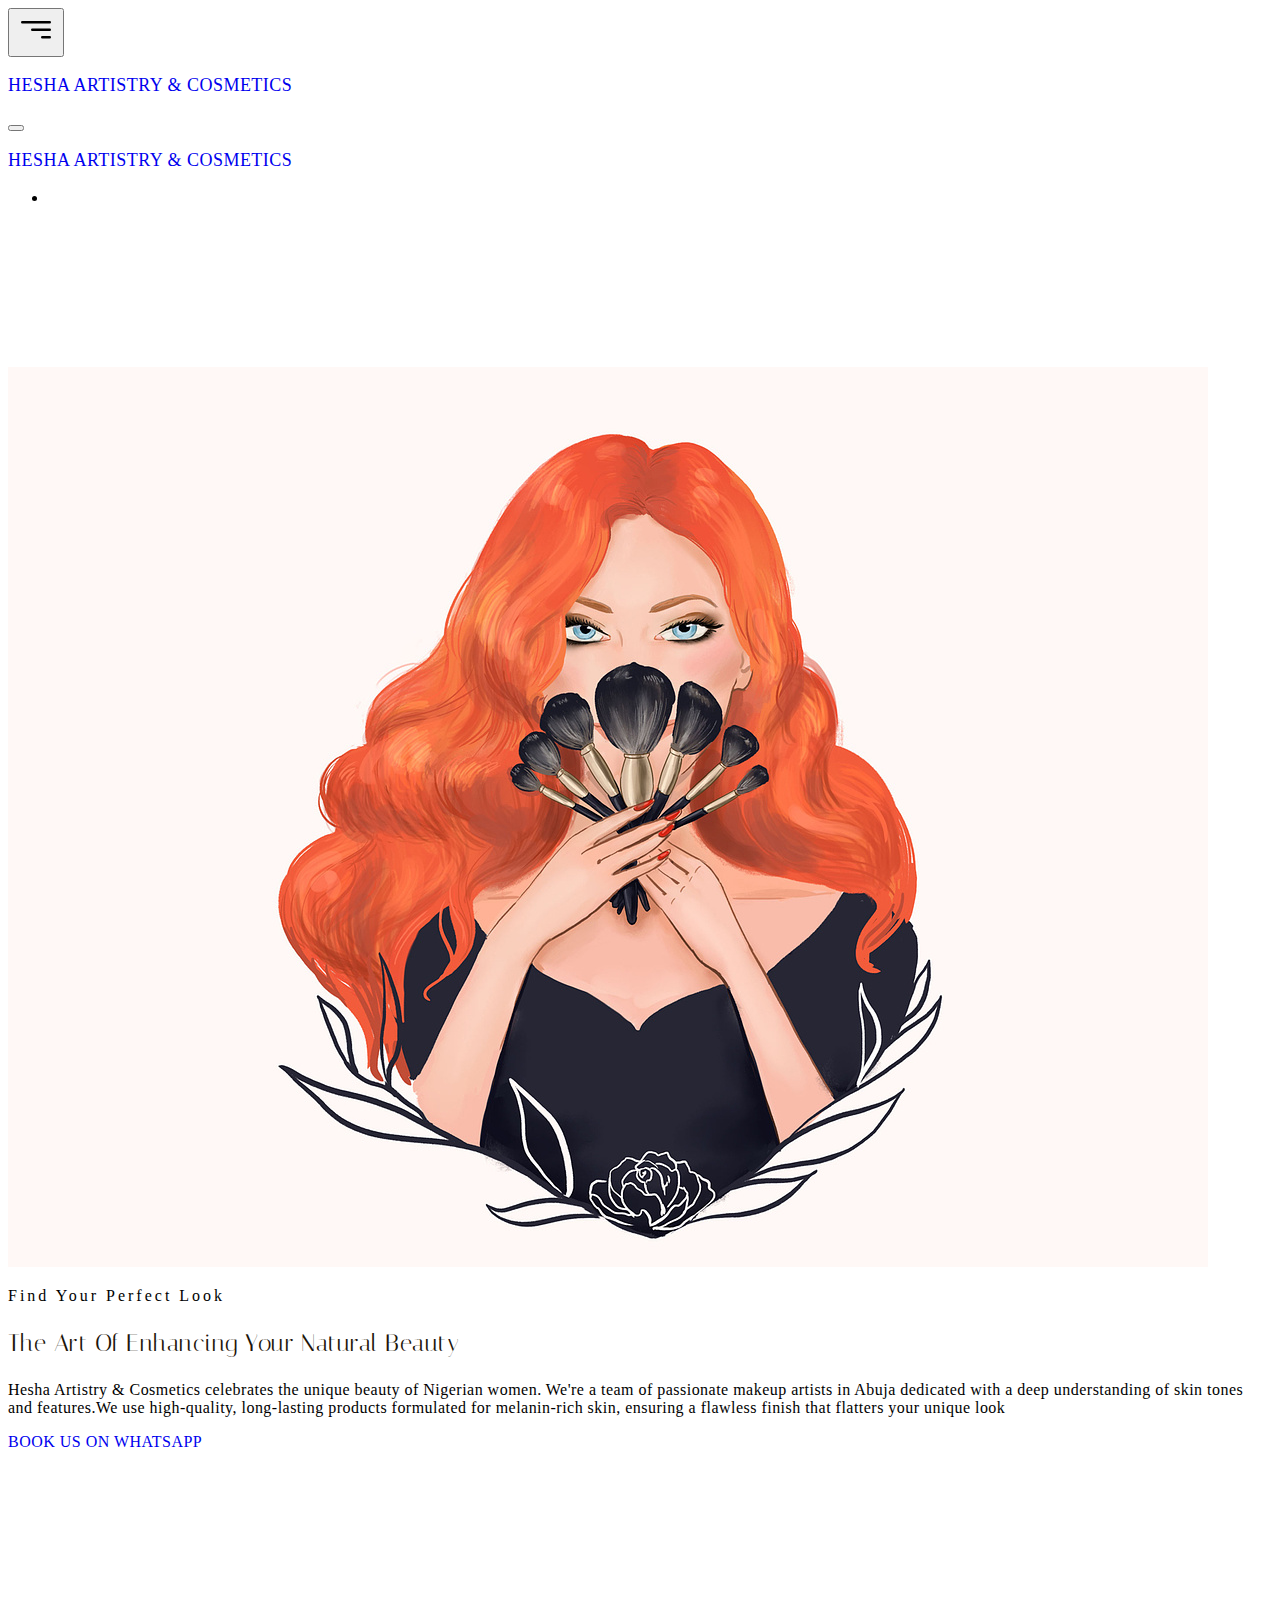
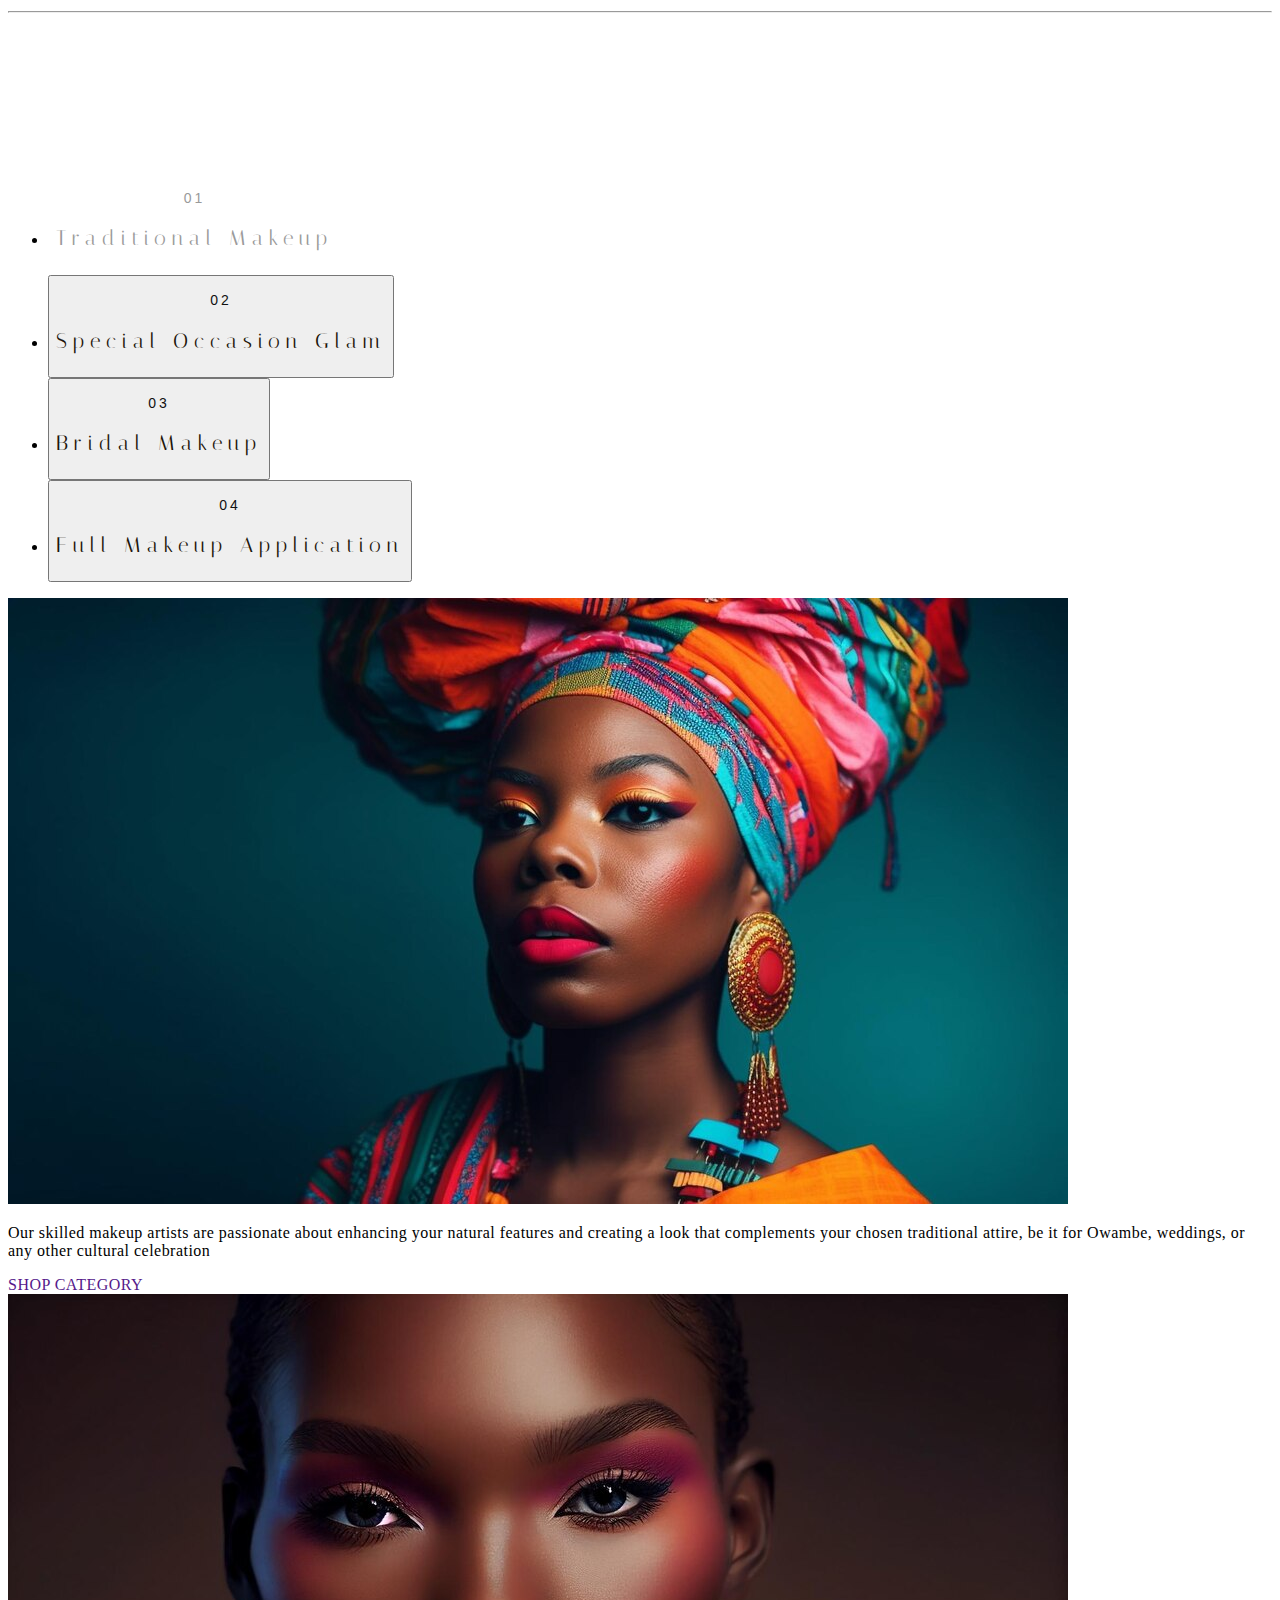
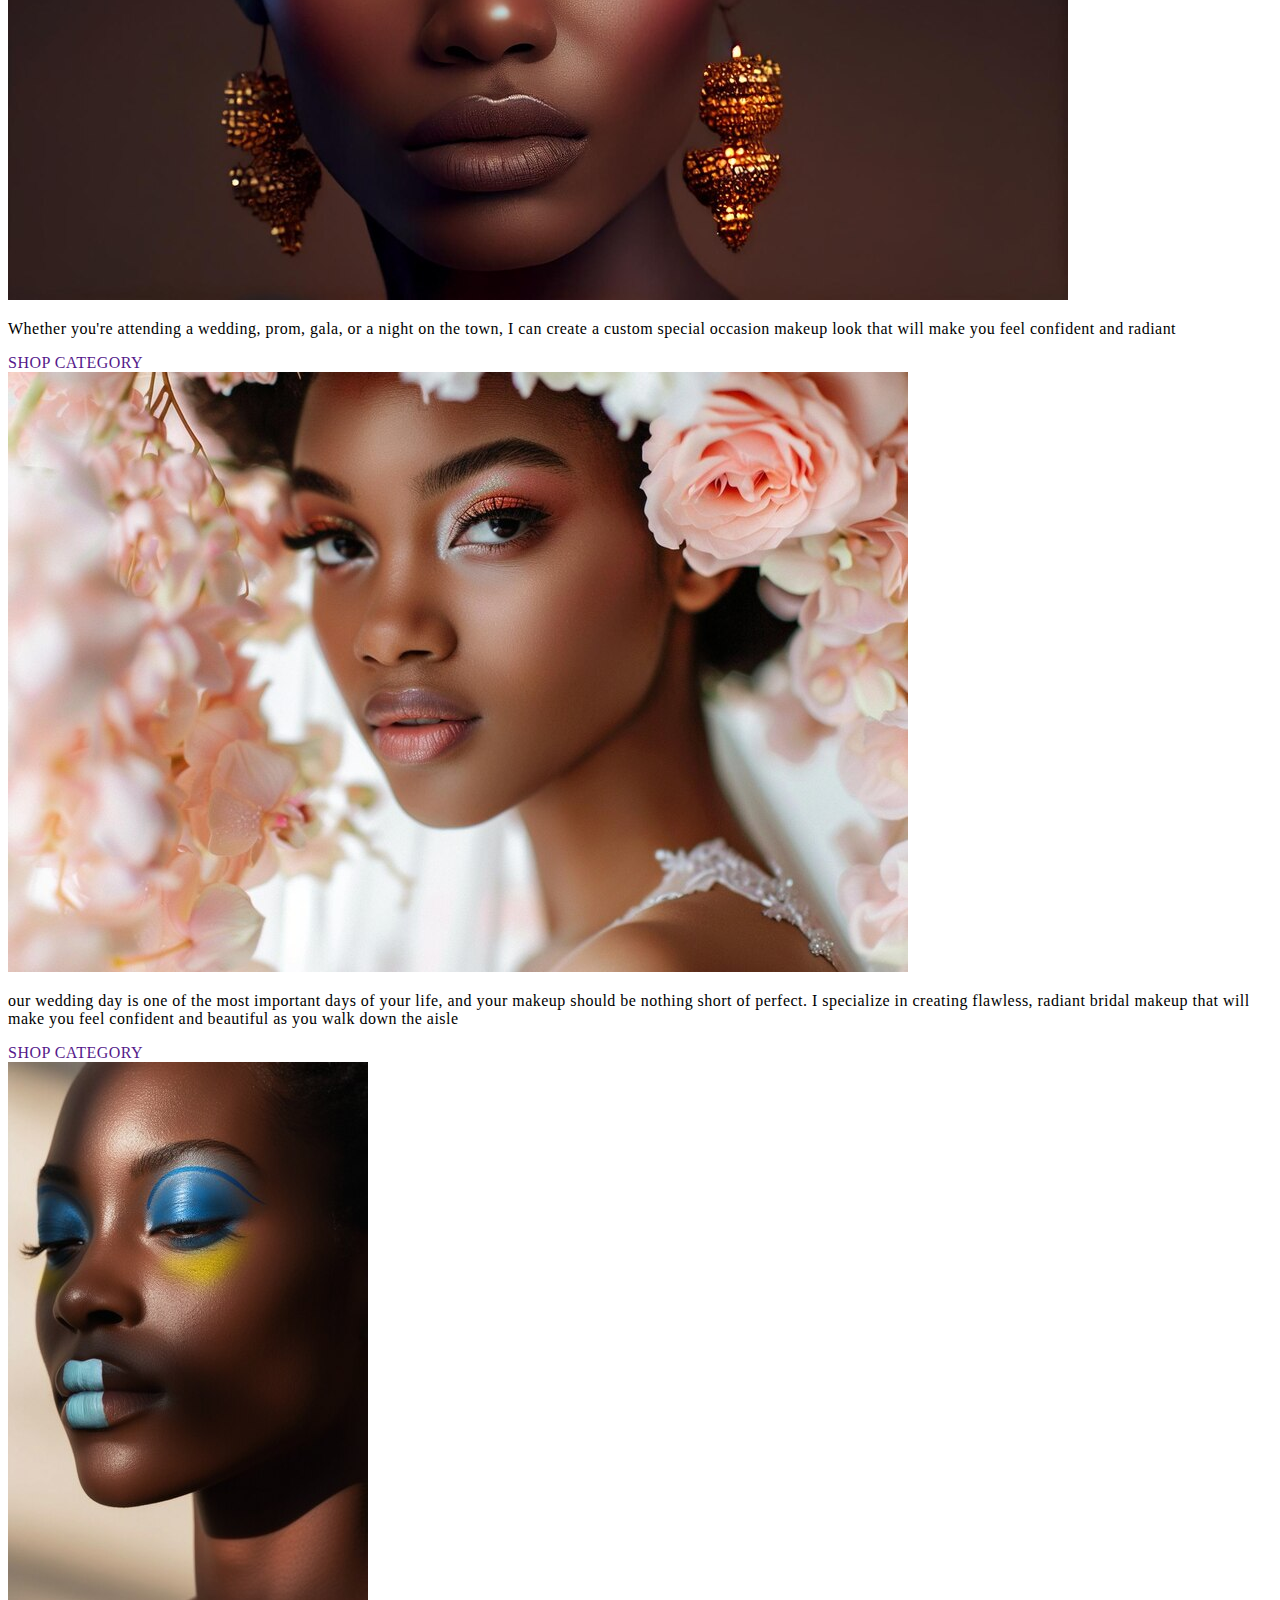
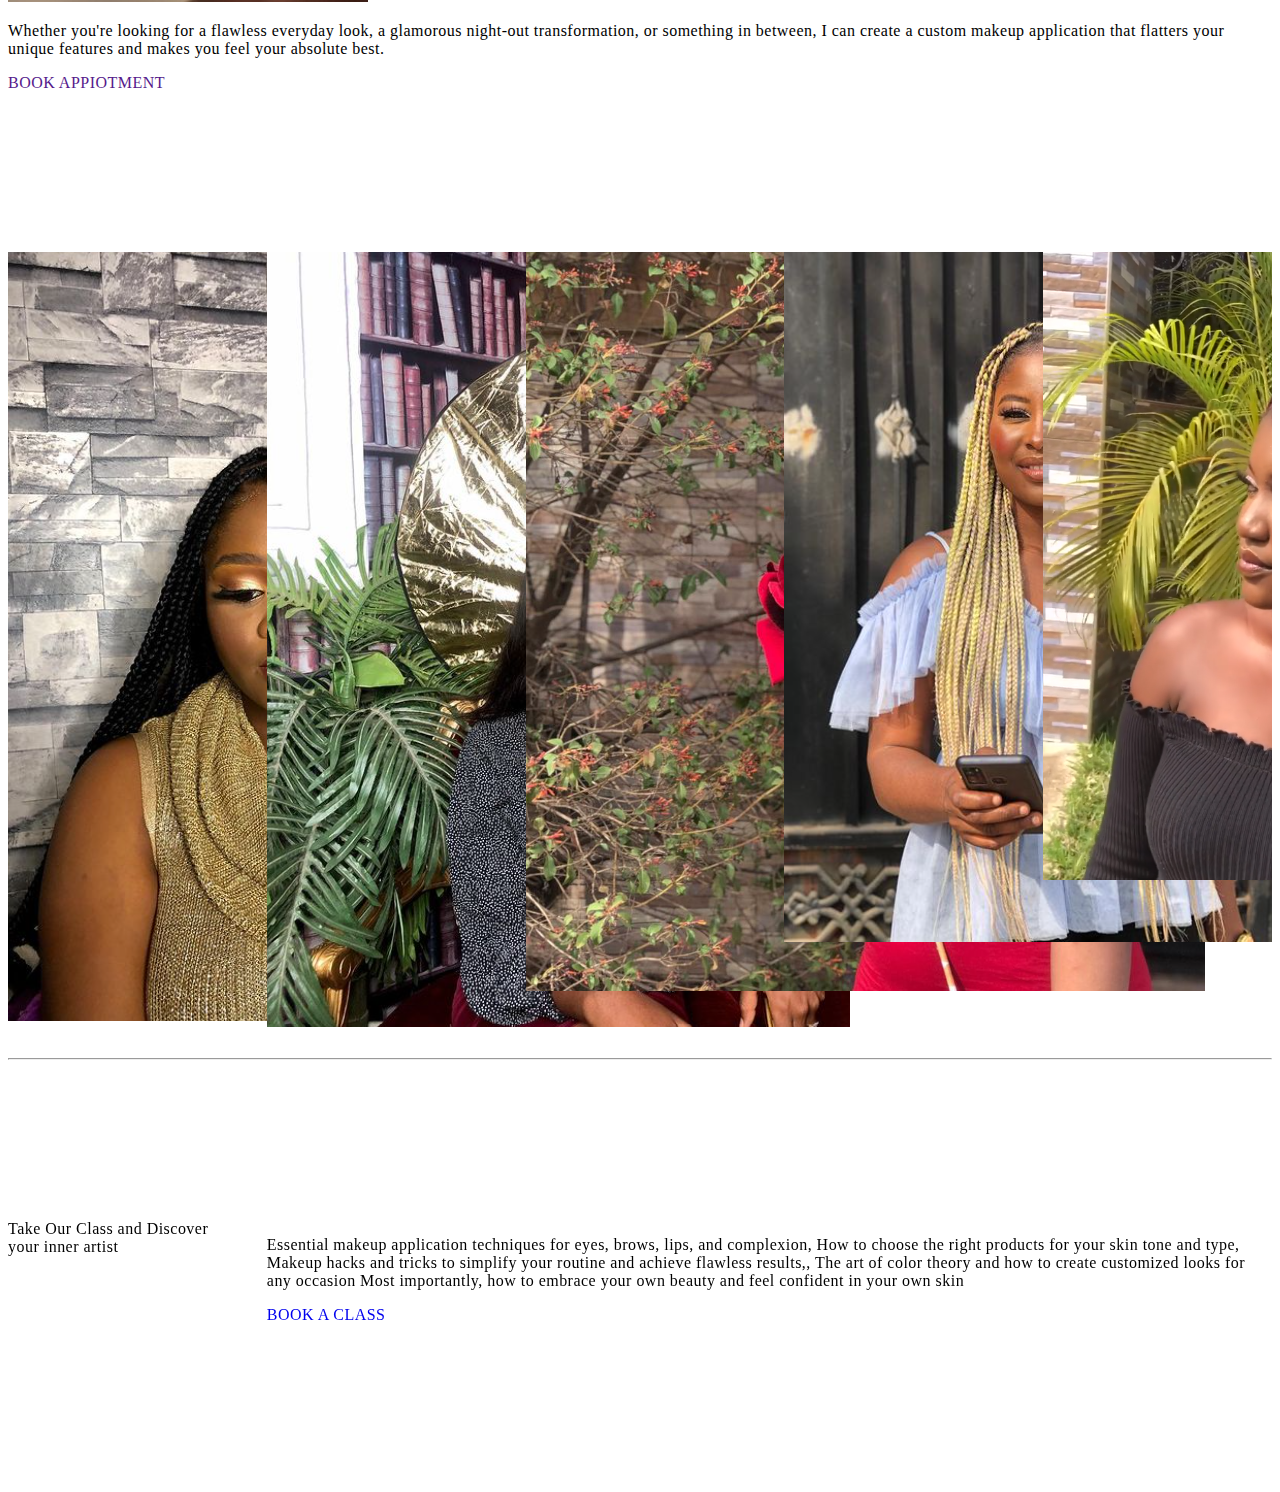
<file: index.html>
<!DOCTYPE html>
<html lang="en">

<head>
  <title> HESHA ARTISTRY & COSMETICS  </title>
  <link rel="icon" type="image/x-icon" href="logo.png">
  <meta charset="utf-8">
  <meta http-equiv="X-UA-Compatible" content="IE=edge">
  <meta name="viewport" content="width=device-width, initial-scale=1.0">
  <meta name="format-detection" content="telephone=no">
  <meta name="apple-mobile-web-app-capable" content="yes">
  <meta name="author" content=" Hesha Artistry & Cosmetics is your one-stop shop for all things beauty in Abuja. We are a team of passionate and experienced makeup artists dedicated to enhancing your natural features and creating a look that makes you feel confident and radiant.  We offer a wide range of services, from bridal and special occasion makeup to everyday glam and makeup lessons. ">
  <meta name="keywords" content="We believe in creating a personalized experience for every client. We take the time to understand your unique features, preferences, and occasion to create a makeup look that is perfect for you. ">
  <meta name="description" content="Our goal is to make you feel your most beautiful and confident. We will work with you to create a look that makes you feel empowered and ready to take on the world.  ">

  <link href="https://cdn.jsdelivr.net/npm/bootstrap@5.3.0-alpha3/dist/css/bootstrap.min.css" rel="stylesheet"
    integrity="sha384-KK94CHFLLe+nY2dmCWGMq91rCGa5gtU4mk92HdvYe+M/SXH301p5ILy+dN9+nJOZ" crossorigin="anonymous">

  <link rel="stylesheet" type="text/css" href="css/vendor.css">

  <link rel="stylesheet" type="text/css" href="style.css">

  <link rel="stylesheet" href="https://cdn.jsdelivr.net/npm/swiper@9/swiper-bundle.min.css" />

  <link rel="preconnect" href="https://fonts.googleapis.com">
  <link rel="preconnect" href="https://fonts.gstatic.com" crossorigin>
  <link href="https://fonts.googleapis.com/css2?family=Italiana&family=Poppins:ital,wght@0,100;0,200;0,300;0,400;0,500;0,600;0,700;0,800;0,900;1,100;1,200;1,300;1,400;1,500;1,600;1,700;1,800;1,900&display=swap" rel="stylesheet">
</head>

<body>
  <svg xmlns="http://www.w3.org/2000/svg" style="display: none;">
    <symbol id="heart" viewBox="0 0 24 24">
      <path fill="currentColor"
        d="M20.16 5A6.29 6.29 0 0 0 12 4.36a6.27 6.27 0 0 0-8.16 9.48l6.21 6.22a2.78 2.78 0 0 0 3.9 0l6.21-6.22a6.27 6.27 0 0 0 0-8.84m-1.41 7.46l-6.21 6.21a.76.76 0 0 1-1.08 0l-6.21-6.24a4.29 4.29 0 0 1 0-6a4.27 4.27 0 0 1 6 0a1 1 0 0 0 1.42 0a4.27 4.27 0 0 1 6 0a4.29 4.29 0 0 1 .08 6Z" />
    </symbol>
    <symbol xmlns="http://www.w3.org/2000/svg" id="navbar-icon" viewBox="0 0 16 16">
      <path
        d="M14 10.5a.5.5 0 0 0-.5-.5h-3a.5.5 0 0 0 0 1h3a.5.5 0 0 0 .5-.5zm0-3a.5.5 0 0 0-.5-.5h-7a.5.5 0 0 0 0 1h7a.5.5 0 0 0 .5-.5zm0-3a.5.5 0 0 0-.5-.5h-11a.5.5 0 0 0 0 1h11a.5.5 0 0 0 .5-.5z" />
    </symbol>
    <symbol xmlns="http://www.w3.org/2000/svg" id="user" viewBox="0 0 16 16">
      <path d="M3 14s-1 0-1-1 1-4 6-4 6 3 6 4-1 1-1 1H3Zm5-6a3 3 0 1 0 0-6 3 3 0 0 0 0 6Z" />
    </symbol>
    <symbol xmlns="http://www.w3.org/2000/svg" id="cart" viewBox="0 0 24 24">
      <path fill="currentColor"
        d="M17 18c-1.11 0-2 .89-2 2a2 2 0 0 0 2 2a2 2 0 0 0 2-2a2 2 0 0 0-2-2M1 2v2h2l3.6 7.59l-1.36 2.45c-.15.28-.24.61-.24.96a2 2 0 0 0 2 2h12v-2H7.42a.25.25 0 0 1-.25-.25c0-.05.01-.09.03-.12L8.1 13h7.45c.75 0 1.41-.42 1.75-1.03l3.58-6.47c.07-.16.12-.33.12-.5a1 1 0 0 0-1-1H5.21l-.94-2M7 18c-1.11 0-2 .89-2 2a2 2 0 0 0 2 2a2 2 0 0 0 2-2a2 2 0 0 0-2-2Z" />
    </symbol>
    <symbol xmlns="http://www.w3.org/2000/svg" id="search" viewBox="0 0 512 512">
      <path fill="currentColor"
        d="M456.69 421.39L362.6 327.3a173.81 173.81 0 0 0 34.84-104.58C397.44 126.38 319.06 48 222.72 48S48 126.38 48 222.72s78.38 174.72 174.72 174.72A173.81 173.81 0 0 0 327.3 362.6l94.09 94.09a25 25 0 0 0 35.3-35.3ZM97.92 222.72a124.8 124.8 0 1 1 124.8 124.8a124.95 124.95 0 0 1-124.8-124.8Z" />
    </symbol>
    <symbol xmlns="http://www.w3.org/2000/svg" id="package" viewBox="0 0 24 24">
      <path fill="currentColor"
        d="M3.75 3.75A3.75 3.75 0 0 1 7.5 0c1.455 0 3.436.901 4.5 3.11C13.064.901 15.044 0 16.5 0a3.75 3.75 0 0 1 3 6h1.75c.966 0 1.75.784 1.75 1.75v2.5c0 .698-.409 1.301-1 1.582v8.418A1.75 1.75 0 0 1 20.25 22H3.75A1.75 1.75 0 0 1 2 20.25v-8.418c-.591-.282-1-.884-1-1.582v-2.5C1 6.784 1.784 6 2.75 6H4.5a3.733 3.733 0 0 1-.75-2.25ZM20.5 12h-7.75v8.5h7.5a.25.25 0 0 0 .25-.25Zm-9.25 8.5V12H3.5v8.25c0 .138.112.25.25.25Zm10-10a.25.25 0 0 0 .25-.25v-2.5a.25.25 0 0 0-.25-.25h-8.5v3Zm-18.5 0h8.5v-3h-8.5a.25.25 0 0 0-.25.25v2.5c0 .138.112.25.25.25Zm16-6.75A2.25 2.25 0 0 0 16.5 1.5c-1.15 0-3.433 1.007-3.72 4.5h3.72a2.25 2.25 0 0 0 2.25-2.25ZM11.22 6c-.287-3.493-2.57-4.5-3.72-4.5a2.25 2.25 0 1 0 0 4.5Z" />
    </symbol>
    <symbol xmlns="http://www.w3.org/2000/svg" id="return" viewBox="0 0 14 14">
      <g fill="none" stroke="currentColor" stroke-linecap="round" stroke-linejoin="round">
        <path d="M.5 7A6.5 6.5 0 1 0 7 .5a7.23 7.23 0 0 0-5 2" />
        <path d="m2.5.5l-.5 2L4 3m3 .5v4L4.4 8.8" />
      </g>
    </symbol>
    <symbol xmlns="http://www.w3.org/2000/svg" id="truck" viewBox="0 0 24 24">
      <g fill="none" stroke="currentColor" stroke-linecap="round" stroke-width="1.5">
        <path stroke-linejoin="round" stroke-miterlimit="1.5"
          d="M8 19a2 2 0 1 0 0-4a2 2 0 0 0 0 4Zm10 0a2 2 0 1 0 0-4a2 2 0 0 0 0 4Z" />
        <path d="M10.05 17H15V6.6a.6.6 0 0 0-.6-.6H1m4.65 11H3.6a.6.6 0 0 1-.6-.6v-4.9" />
        <path stroke-linejoin="round" d="M2 9h4" />
        <path d="M15 9h5.61a.6.6 0 0 1 .548.356l1.79 4.028a.6.6 0 0 1 .052.243V16.4a.6.6 0 0 1-.6.6h-1.9M15 17h1" />
      </g>
    </symbol>
    <symbol xmlns="http://www.w3.org/2000/svg" id="cart-outline" viewBox="0 0 24 24">
      <path fill="currentColor"
        d="M17 18a2 2 0 0 1 2 2a2 2 0 0 1-2 2a2 2 0 0 1-2-2c0-1.11.89-2 2-2M1 2h3.27l.94 2H20a1 1 0 0 1 1 1c0 .17-.05.34-.12.5l-3.58 6.47c-.34.61-1 1.03-1.75 1.03H8.1l-.9 1.63l-.03.12a.25.25 0 0 0 .25.25H19v2H7a2 2 0 0 1-2-2c0-.35.09-.68.24-.96l1.36-2.45L3 4H1V2m6 16a2 2 0 0 1 2 2a2 2 0 0 1-2 2a2 2 0 0 1-2-2c0-1.11.89-2 2-2m9-7l2.78-5H6.14l2.36 5H16Z" />
    </symbol>
    <symbol xmlns="http://www.w3.org/2000/svg" id="send" viewBox="0 0 32 32">
      <path fill="currentColor"
        d="M26.07 3.996a2.974 2.974 0 0 0-.933.223h-.004c-.285.113-1.64.683-3.7 1.547l-7.382 3.109c-5.297 2.23-10.504 4.426-10.504 4.426l.062-.024s-.359.118-.734.375a2.03 2.03 0 0 0-.586.567c-.184.27-.332.683-.277 1.11c.09.722.558 1.155.894 1.394c.34.242.664.355.664.355h.008l4.883 1.645c.219.703 1.488 4.875 1.793 5.836c.18.574.355.933.574 1.207c.106.14.23.257.379.351a1.119 1.119 0 0 0 .246.106l-.05-.012c.015.004.027.016.038.02c.04.011.067.015.118.023c.773.234 1.394-.246 1.394-.246l.035-.028l2.883-2.625l4.832 3.707l.11.047c1.007.442 2.027.196 2.566-.238c.543-.437.754-.996.754-.996l.035-.09l3.734-19.129c.106-.472.133-.914.016-1.343a1.807 1.807 0 0 0-.781-1.047a1.872 1.872 0 0 0-1.067-.27zm-.101 2.05c-.004.063.008.056-.02.177v.011l-3.699 18.93c-.016.027-.043.086-.117.145c-.078.062-.14.101-.465-.028l-5.91-4.531l-3.57 3.254l.75-4.79l9.656-9c.398-.37.265-.448.265-.448c.028-.454-.601-.133-.601-.133l-12.176 7.543l-.004-.02l-5.836-1.965v-.004l-.015-.003a.27.27 0 0 0 .03-.012l.032-.016l.031-.011s5.211-2.196 10.508-4.426c2.652-1.117 5.324-2.242 7.379-3.11a807.312 807.312 0 0 1 3.66-1.53c.082-.032.043-.032.102-.032z">
      </path>
    </symbol>
    <symbol xmlns="http://www.w3.org/2000/svg" id="facebook" viewBox="0 0 24 24">
      <path fill="currentColor"
        d="M14 13.5h2.5l1-4H14v-2c0-1.03 0-2 2-2h1.5V2.14c-.326-.043-1.557-.14-2.857-.14C11.928 2 10 3.657 10 6.7v2.8H7v4h3V22h4v-8.5Z" />
    </symbol>
    <symbol xmlns="http://www.w3.org/2000/svg" id="youtube" viewBox="0 0 32 32">
      <path fill="currentColor"
        d="M29.41 9.26a3.5 3.5 0 0 0-2.47-2.47C24.76 6.2 16 6.2 16 6.2s-8.76 0-10.94.59a3.5 3.5 0 0 0-2.47 2.47A36.13 36.13 0 0 0 2 16a36.13 36.13 0 0 0 .59 6.74a3.5 3.5 0 0 0 2.47 2.47c2.18.59 10.94.59 10.94.59s8.76 0 10.94-.59a3.5 3.5 0 0 0 2.47-2.47A36.13 36.13 0 0 0 30 16a36.13 36.13 0 0 0-.59-6.74ZM13.2 20.2v-8.4l7.27 4.2Z" />
    </symbol>
    <symbol xmlns="http://www.w3.org/2000/svg" id="instagram" viewBox="0 0 256 256">
      <path fill="currentColor"
        d="M128 80a48 48 0 1 0 48 48a48.05 48.05 0 0 0-48-48Zm0 80a32 32 0 1 1 32-32a32 32 0 0 1-32 32Zm48-136H80a56.06 56.06 0 0 0-56 56v96a56.06 56.06 0 0 0 56 56h96a56.06 56.06 0 0 0 56-56V80a56.06 56.06 0 0 0-56-56Zm40 152a40 40 0 0 1-40 40H80a40 40 0 0 1-40-40V80a40 40 0 0 1 40-40h96a40 40 0 0 1 40 40ZM192 76a12 12 0 1 1-12-12a12 12 0 0 1 12 12Z" />
    </symbol>
    <symbol xmlns="http://www.w3.org/2000/svg" id="twitter" viewBox="0 0 24 24">
      <path fill="currentColor"
        d="M22.46 6c-.77.35-1.6.58-2.46.69c.88-.53 1.56-1.37 1.88-2.38c-.83.5-1.75.85-2.72 1.05C18.37 4.5 17.26 4 16 4c-2.35 0-4.27 1.92-4.27 4.29c0 .34.04.67.11.98C8.28 9.09 5.11 7.38 3 4.79c-.37.63-.58 1.37-.58 2.15c0 1.49.75 2.81 1.91 3.56c-.71 0-1.37-.2-1.95-.5v.03c0 2.08 1.48 3.82 3.44 4.21a4.22 4.22 0 0 1-1.93.07a4.28 4.28 0 0 0 4 2.98a8.521 8.521 0 0 1-5.33 1.84c-.34 0-.68-.02-1.02-.06C3.44 20.29 5.7 21 8.12 21C16 21 20.33 14.46 20.33 8.79c0-.19 0-.37-.01-.56c.84-.6 1.56-1.36 2.14-2.23Z" />
    </symbol>
    <symbol xmlns="http://www.w3.org/2000/svg" id="linkedin" viewBox="0 0 512 512">
      <path fill="currentColor"
        d="M444.17 32H70.28C49.85 32 32 46.7 32 66.89v374.72C32 461.91 49.85 480 70.28 480h373.78c20.54 0 35.94-18.21 35.94-38.39V66.89C480.12 46.7 464.6 32 444.17 32Zm-273.3 373.43h-64.18V205.88h64.18ZM141 175.54h-.46c-20.54 0-33.84-15.29-33.84-34.43c0-19.49 13.65-34.42 34.65-34.42s33.85 14.82 34.31 34.42c-.01 19.14-13.31 34.43-34.66 34.43Zm264.43 229.89h-64.18V296.32c0-26.14-9.34-44-32.56-44c-17.74 0-28.24 12-32.91 23.69c-1.75 4.2-2.22 9.92-2.22 15.76v113.66h-64.18V205.88h64.18v27.77c9.34-13.3 23.93-32.44 57.88-32.44c42.13 0 74 27.77 74 87.64Z" />
    </symbol>
    <symbol xmlns="http://www.w3.org/2000/symbol" id="arrow-left-light" viewBox="0 0 256 256">
      <path fill="currentColor"
        d="M220 128a4 4 0 0 1-4 4H49.66l65.17 65.17a4 4 0 0 1-5.66 5.66l-72-72a4 4 0 0 1 0-5.66l72-72a4 4 0 0 1 5.66 5.66L49.66 124H216a4 4 0 0 1 4 4Z" />
    </symbol>
    <symbol xmlns="http://www.w3.org/2000/symbol" id="arrow-right-light" viewBox="0 0 256 256">
      <path fill="currentColor"
        d="m218.83 130.83l-72 72a4 4 0 0 1-5.66-5.66L206.34 132H40a4 4 0 0 1 0-8h166.34l-65.17-65.17a4 4 0 0 1 5.66-5.66l72 72a4 4 0 0 1 0 5.66Z" />
    </symbol>
    <symbol xmlns="http://www.w3.org/2000/svg" id="close-btn" viewBox="0 0 24 24">
      <path fill="currentColor"
        d="M6.4 19L5 17.6l5.6-5.6L5 6.4L6.4 5l5.6 5.6L17.6 5L19 6.4L13.4 12l5.6 5.6l-1.4 1.4l-5.6-5.6L6.4 19Z" />
    </symbol>
  </svg>

  
  <header id="header" class="site-header border-bottom mx-lg-5 py-4">
    <div class="container-fluid px-4 px-lg-2">
      <div class="row">
        <nav class="navbar navbar-expand-lg">
          <button class="navbar-toggler d-flex d-lg-none p-0 order-3 border-0 shadow-none" type="button"
            data-bs-toggle="offcanvas" data-bs-target="#bdNavbar" aria-controls="bdNavbar" aria-expanded="false"
            aria-label="Toggle navigation">
            <svg class="navbar-icon" width="40" height="40">
              <use xlink:href="#navbar-icon"></use>
            </svg>
          </button>
          <a href="index.html" class="navbar-brand  d-flex d-lg-none">
            <P class="display-3" style="font-size: large;"  > HESHA ARTISTRY & COSMETICS </P>
          </a>
          <div class="offcanvas offcanvas-end " tabindex="-1" id="bdNavbar" aria-labelledby="bdNavbarOffcanvasLabel">
            <div class="offcanvas-header p-4">
              <button type="button" class="btn-close btn-close-black shadow-none" data-bs-dismiss="offcanvas"
                aria-label="Close" data-bs-target="#bdNavbar"></button>
            </div>
            <div class="offcanvas-body d-flex justify-content-lg-between align-items-lg-center p-4 p-lg-0">

              <div>
                <a href="index.html" class="navbar-brand  d-none d-lg-flex">
                 <P class="display-3" style="font-size: large;"  > HESHA ARTISTRY & COSMETICS </P>
                </a>
              </div>
              <div>
                <div class="navbar-collapse " id="navbarMenu">
                  <ul class="navbar-nav ">
                   
                  </ul>
                </div>
              </div>
              <div>
                <ul
                  class="user-items list-unstyled d-none d-lg-flex justify-content-end align-items-center flex-grow-1 gap-4 m-0">
                  <li>
                    
                  </li>
                </ul>
              </div>
            </div>
          </div>
        </nav>
      </div>
    </div>
  </header>

  <section id="intro" class="my-lg-9 mt-5">
    <div class="container-lg">
      <div class="row flex-row-reverse align-items-center ">
        <div class="col-lg-7">
          <div class="image-holder text-end">
            <img src="p4.jpg" alt="banner" class="img-fluid ">
          </div>
        </div>
        <div class="col-lg-5 mt-5 mt-lg-0">
          <div class="banner-content ">
            <p class="fw-light sub-heading text-uppercase"> Find Your Perfect Look </p>
            <h2 class="display-3">The Art of Enhancing Your Natural Beauty </h2>
            <p> Hesha Artistry & Cosmetics celebrates the unique beauty of Nigerian women.
               We're a team of passionate makeup artists in Abuja
              dedicated with a deep understanding of 
               skin tones and features.We use high-quality, long-lasting products formulated for melanin-rich skin, ensuring a flawless finish that flatters your unique look </p>
            <a href="shop.html" class="btn btn-outline-dark text-uppercase mt-2 mt-lg-3">Book Us On Whatsapp </a>
          </div>
        </div>
      </div>
    </div>
  </section>

  <hr class="text-dark opacity-100 mx-lg-5">



  <section id="categories" class="my-lg-9">
    <div class="container-lg">
      <div class="row flex-row-reverse">
        <div class="col-lg-5 offset-lg-1 mt-5">
          <div class="banner-content ">
            <ul class="nav nav-tabs d-block border-0" id="myTab" role="tablist">
              <li class="nav-item" role="presentation">
                <button class="nav-link active text-start p-0" id="1-tab" data-bs-toggle="tab"
                  data-bs-target="#1-tab-pane" type="button" role="tab" aria-controls="1-tab-pane"
                  aria-selected="true">
                  <p class="fw-light sub-heading text-uppercase">01</p>
                  <h2 class="display-3 mb-4">Traditional Makeup </h2>
                </button>
              </li>
              <li class="nav-item" role="presentation">
                <button class="nav-link text-start p-0" id="2-tab" data-bs-toggle="tab"
                  data-bs-target="#2-tab-pane" type="button" role="tab" aria-controls="2-tab-pane"
                  aria-selected="false">
                  <p class="fw-light sub-heading text-uppercase">02</p>
                  <h2 class="display-3 mb-4"> Special Occasion Glam</h2>
                </button>
              </li>
              <li class="nav-item" role="presentation">
                <button class="nav-link text-start p-0" id="3-tab" data-bs-toggle="tab"
                  data-bs-target="#3-tab-pane" type="button" role="tab" aria-controls="3-tab-pane"
                  aria-selected="false">
                  <p class="fw-light sub-heading text-uppercase">03</p>
                  <h2 class="display-3 mb-4">Bridal Makeup</h2>
                </button>
              </li>
              <li class="nav-item" role="presentation">
                <button class="nav-link text-start p-0" id="4-tab" data-bs-toggle="tab"
                  data-bs-target="#4-tab-pane" type="button" role="tab" aria-controls="4-tab-pane"
                  aria-selected="false">
                  <p class="fw-light sub-heading text-uppercase">04</p>
                  <h2 class="display-3 mb-4">Full Makeup Application </h2>
                </button>
              </li>
            </ul>

          </div>
        </div>
        <div class="col-lg-6">
          <div class="tab-content" id="myTabContent">
              <div class="tab-pane fade show active" id="1-tab-pane" role="tabpanel" aria-labelledby="1-tab"
                tabindex="0">
                
                <div class="image-holder">
                  <img src="b3.jpg" alt="banner" class="img-fluid ">
                </div>
                <p class="mt-3">Our skilled makeup artists are passionate about enhancing your natural features and creating a look that complements your chosen traditional attire, be it for Owambe, weddings, or any other cultural celebration </p>
                <a href="" class="btn btn-outline-dark text-uppercase mt-2 mt-lg-3">Shop category</a>

              </div>
              <div class="tab-pane fade" id="2-tab-pane" role="tabpanel" aria-labelledby="2-tab"
                tabindex="0">
                
                <div class="image-holder">
                  <img src="p7.jpg" alt="banner" class="img-fluid ">
                </div>

                <p class="mt-3">Whether you're attending a wedding, prom, gala, or a night on the town, I can create a custom special occasion makeup look that will make you feel confident and radiant </p>
                <a href="" class="btn btn-outline-dark text-uppercase mt-2 mt-lg-3">Shop category</a>
              </div>
              <div class="tab-pane fade" id="3-tab-pane" role="tabpanel" aria-labelledby="3-tab"
                tabindex="0">
                
                <div class="image-holder">
                  <img src="p11.jpg" alt="banner" class="img-fluid ">
                </div>

                <p class="mt-3"> our wedding day is one of the most important days of your life, and your makeup should be nothing short of perfect. I specialize in creating flawless, radiant bridal makeup that will make you feel confident and beautiful as you walk down the aisle</p>
                <a href="" class="btn btn-outline-dark text-uppercase mt-2 mt-lg-3">Shop category</a>
              </div>
              <div class="tab-pane fade" id="4-tab-pane" role="tabpanel" aria-labelledby="4-tab"
                tabindex="0">
                
                <div class="image-holder">
                  <img src="p8.jpg" alt="banner" class="img-fluid ">
                </div>

                <p class="mt-3"> Whether you're looking for a flawless everyday look, a glamorous night-out transformation, or something in between, I can create a custom makeup application that flatters your unique features and makes you feel your absolute best.

                </p>
                <a href="" class="btn btn-outline-dark text-uppercase mt-2 mt-lg-3">Book Appiotment </a>
              </div>

            </div>
        </div>
      </div>
    </div>
  </section>

      <div class="swiper  swiper-carousel mb-5">
        <div class="swiper-wrapper">
          <div class="swiper-slide">
            <div class="product-item ">
              <div class="image-holder position-relative">
               
                  <img src="c1.png" alt="categories" class="product-image img-fluid">
                </a>
              
                </a>
                <div class="product-content d-flex justify-content-between align-items-center">
                  <h6 class="element-title text-uppercase  mt-3">
                   
                  </h6>
                
                </div>
              </div>
            </div>
          </div>
          <div class="swiper-slide">
            <div class="product-item ">
              <div class="image-holder position-relative">
               
                  <img src="c2.png" alt="categories" class="product-image img-fluid">
                </a>
                
                </a>
                <div class="product-content d-flex justify-content-between align-items-center">
               
                </div>
              </div>
            </div>
          </div>   <div class="swiper-slide">
            <div class="product-item ">
              <div class="image-holder position-relative">
               
                  <img src="c6.png" alt="categories" class="product-image img-fluid">
                </a>
                
                </a>
                <div class="product-content d-flex justify-content-between align-items-center">
               
                </div>
              </div>
            </div>
          </div>

          <div class="swiper-slide">
            <div class="product-item ">
              <div class="image-holder position-relative">
               
                  <img src="c5.png" alt="categories" class="product-image img-fluid">
                </a>
                
                </a>
                <div class="product-content d-flex justify-content-between align-items-center">
               
                </div>
              </div>
            </div>
          </div>
          <div class="swiper-slide">
            <div class="product-item ">
              <div class="image-holder position-relative">
               
                  <img src="c4.png" alt="categories" class="product-image img-fluid">
                </a>
                
                </a>
                <div class="product-content d-flex justify-content-between align-items-center">
               
                </div>
              </div>
            </div>
          </div>
          <div class="swiper-slide">
            <div class="product-item ">
              <div class="image-holder position-relative">
               
                  <img src="c3.png" alt="categories" class="product-image img-fluid">
                </a>
                
                </a>
                <div class="product-content d-flex justify-content-between align-items-center">
               
                </div>
              </div>
            </div>
          </div>
          <div class="swiper-slide">
            <div class="product-item ">
              <div class="image-holder position-relative">
               
                  <img src="c4.png" alt="categories" class="product-image img-fluid">
                </a>
                
                </a>
                <div class="product-content d-flex justify-content-between align-items-center">
               
                </div>
              </div>
            </div>
          </div>
    </div>
  </section>
  <hr class="text-dark opacity-100 mx-lg-5">

  <section id="popular" class="products my-lg-9">
    <div class="container-lg">
      <div class="row align-items-center my-lg-6 mt-0">

        

      <div class="swiper  swiper-carousel mb-5">
        <div class="swiper-wrapper">
          <div class="swiper-slide">
            <div class="product-item ">
             

           Take Our Class and  Discover your inner artist 
          </h2>
        </div>
      </div>
      <div class="col-lg-6">
        <p> Essential makeup application techniques for eyes, brows, lips, and complexion,
          How to choose the right products for your skin tone and type,
          Makeup hacks and tricks to simplify your routine and achieve flawless results,,
          The art of color theory and how to create customized looks for any occasion
          Most importantly, how to embrace your own beauty and feel confident in your own skin   </p>
        <a href="contact.html" class="btn btn-outline-dark text-uppercase mt-2 mt-lg-3">Book A Class </a>
      </div>
    </div>


    </div>
  </section>









  <script src="js/jquery.min.js"></script>
  <script src="https://cdn.jsdelivr.net/npm/bootstrap@5.3.0-alpha3/dist/js/bootstrap.bundle.min.js"
    integrity="sha384-ENjdO4Dr2bkBIFxQpeoTz1HIcje39Wm4jDKdf19U8gI4ddQ3GYNS7NTKfAdVQSZe"
    crossorigin="anonymous"></script>
  <script src="https://cdn.jsdelivr.net/npm/swiper@9/swiper-bundle.min.js"></script>
  <script src="js/plugins.js"></script>
  <script src="js/script.js"></script>
</body>

</html>
</file>
<file: style.css>
/*
Theme Name: Accesories - Jewelry Shop Ecommerce HTML CSS Website Template
Theme URI: https://templatejungle.com/
Author: TemplatesJungle
Author URI: https://templatejungle.com/
Description: Accesories - Jewelry Shop Ecommerce HTML CSS Website Template is specially designed shop packaged for accesories and jewelries by TemplatesJungle.
Version: 1.1
*/

/*--------------------------------------------------------------
This is main CSS file that contains custom style rules used in this template
--------------------------------------------------------------*/

/*------------------------------------*\
    Table of contents
\*------------------------------------*/

/*------------------------------------------------
CSS STRUCTURE:

1. VARIABLES
2. GENERAL TYPOGRAPHY

--------------------------------------------------------------*/
body {
  --heading-font: "Italiana", sans-serif;
  --heading-font-weight: 200;
  --heading-color: #1D150A;
  --heading-line-height: 1.24;

  --swiper-theme-color: #8C907E;

  /* bootstrap */
  --bs-body-font-family: "Poppins", san-serif;
  --bs-body-font-size: 16px;
  --bs-body-font-weight: 300;
  --bs-body-line-height: 1.7;
  --bs-body-color: #555555;
  --bs-body-color-rgb: 1.6, 1.6, 1.6;
  --bs-body-bg-rgb: 255, 255, 255;
  --bs-body-bg: #fff;

  --bs-primary: #9A9A9A;
  --bs-secondary: #EAE3DF;
  --bs-black: #111;
  --bs-white: #fff;
  --bs-light: #f8f8f8;
  --bs-dark: #1D150A;
  --bs-gray: #9aa1a7;
  --bs-gray-dark: #6B6765;

  --bs-primary-rgb: 154, 154, 154;
  --bs-secondary-rgb: 234, 227, 223;
  --bs-black-rgb: 17, 17, 17;
  --bs-light-rgb: 241, 241, 240;
  --bs-dark-rgb: 29, 21, 10;

  --bs-link-color: #111;
  --bs-link-color-rgb: 17, 17, 17;
  --bs-link-decoration: underline;
  --bs-link-hover-color: #111;
  --bs-link-hover-color-rgb: 156, 146, 89;

  --bs-border-color: #1D150A !important;
}

body {
  letter-spacing: 0.03rem;
}

h1,
.h1,
h2,
.h2,
h3,
.h3,
h4,
.h4,
h5,
.h5,
h6,
.h6 {
  text-transform: capitalize;
  line-height: 150%;
  font-family: var(--heading-font);
  font-weight: var(--heading-font-weight);
  color: var(--heading-color);
}

a {
  text-decoration: none;
  transition: 0.1s ease-in-out;
}

a:hover {
  color: var(--bs-primary);
}

input:focus {
  outline: none;
}

/* Font Family */
.heading-font {
  font-family: var(--heading-font);
}

.body-font {
  font-family: var(--bs-body-font-family);
}

.sub-heading {
  letter-spacing: 3px;
}

@media (min-width: 1600px) {

  .container,
  .container-lg {
    max-width: 1610px;
  }

  .container,
  .container-md {
    max-width: 1200px;
  }
}

/* list group */
.list-group-item {
  --bs-list-group-item-padding-x: 0;
  --bs-list-group-border-width: 0;
}

/* btn */
.btn {
  --bs-btn-padding-x: 3rem;
  --bs-btn-padding-y: 1rem;
  --bs-btn-font-size: 16px;
  --bs-btn-font-weight: 400;
  --bs-btn-line-height: 1.5;
  font-weight: 400;
  border-radius: 0px;
  transition: all 0.5s ease-in-out;
  text-transform: uppercase;
}

.btn-primary {
  --bs-btn-color: var(--bs-light);
  --bs-btn-bg: var(--bs-primary);
  --bs-btn-border-color: var(--bs-primary);
  --bs-btn-hover-color: var(--bs-light);
  --bs-btn-hover-bg: var(--bs-dark);
  --bs-btn-hover-border-color: var(--bs-dark);
  --bs-btn-focus-shadow-rgb: 49, 132, 253;
  --bs-btn-active-color: var(--bs-light);
  --bs-btn-active-bg: var(--bs-dark);
  --bs-btn-active-border-color: var(--bs-dark);
  --bs-btn-active-shadow: inset 0 3px 5px rgba(0, 0, 0, 0.125);
  --bs-btn-disabled-color: var(--bs-light);
  --bs-btn-disabled-bg: var(--bs-primary);
  --bs-btn-disabled-border-color: var(--bs-primary);
}

.btn-outline-primary {
  --bs-btn-color: var(--bs-primary);
  --bs-btn-border-color: var(--bs-primary);
  --bs-btn-hover-color: #fff;
  --bs-btn-hover-bg: var(--bs-primary);
  --bs-btn-hover-border-color: var(--bs-primary);
  --bs-btn-focus-shadow-rgb: 13, 110, 253;
  --bs-btn-active-color: #fff;
  --bs-btn-active-bg: var(--bs-primary);
  --bs-btn-active-border-color: var(--bs-primary);
  --bs-btn-active-shadow: inset 0 3px 5px rgba(0, 0, 0, 0.125);
  --bs-btn-disabled-color: var(--bs-primary);
  --bs-btn-disabled-bg: transparent;
  --bs-btn-disabled-border-color: var(--bs-primary);
  --bs-gradient: none;
}

.btn-outline-dark {
  --bs-btn-color: #1D150A;
  --bs-btn-border-color: #1D150A;
  --bs-btn-hover-color: #fff;
  --bs-btn-hover-bg: #1D150A;
  --bs-btn-hover-border-color: #1D150A;
  --bs-btn-focus-shadow-rgb: 33, 37, 41;
  --bs-btn-active-color: #fff;
  --bs-btn-active-bg: #1D150A;
  --bs-btn-active-border-color: #1D150A;
  --bs-btn-active-shadow: inset 0 3px 5px rgba(0, 0, 0, 0.125);
  --bs-btn-disabled-color: #1D150A;
  --bs-btn-disabled-bg: transparent;
  --bs-btn-disabled-border-color: #1D150A;
  --bs-gradient: none;
}

.btn-dark {
  --bs-btn-color: #fff;
  --bs-btn-bg: var(--bs-dark);
  --bs-btn-border-color: var(--bs-dark);
  --bs-btn-hover-color: #fff;
  --bs-btn-hover-bg: var(--bs-primary);
  --bs-btn-hover-border-color: var(--bs-primary);
  --bs-btn-focus-shadow-rgb: 66, 70, 73;
  --bs-btn-active-color: #fff;
  --bs-btn-active-bg: var(--bs-primary);
  --bs-btn-active-border-color: var(--bs-primary);
  --bs-btn-active-shadow: inset 0 3px 5px rgba(0, 0, 0, 0.125);
  --bs-btn-disabled-color: #fff;
  --bs-btn-disabled-bg: #1D150A;
  --bs-btn-disabled-border-color: #1D150A;
}

.dropdown-menu {
  --bs-dropdown-link-hover-color: var(--bs-dark);
  --bs-dropdown-link-hover-bg: var(--bs-body-bg);
  --bs-dropdown-link-active-color: var(--bs-body-color);
  --bs-dropdown-link-active-bg: var(--bs-body-bg);
  --bs-dropdown-bg: var(--bs-white);
  --bs-dropdown-color: var(--bs-dark);
}

/* text white */
.text-white {
  --heading-color: var(--bs-light);
  --bs-breadcrumb-item-active-color: var(--bs-light);
  --bs-breadcrumb-divider-color: var(--bs-light);
  --bs-link-color-rgb: var(--bs-light-rgb);
  --bs-link-hover-color-rgb: var(--bs-light-rgb);
}

.text-white .nav-link {
  --bs-nav-link-color: var(--bs-light);
  --bs-nav-link-hover-color: var(--bs-light);
  --bs-nav-link-active-color: var(--bs-light);
  --bs-navbar-active-color: var(--bs-light);
}

/* preloader */
.preloader {
  position: fixed;
  z-index: 99;
  background: var(--bs-dark);
  width: 100vw;
  height: 100vh;
  display: flex;
  align-items: center;
  justify-content: center;
  transition: height 0.8s cubic-bezier(0.075, 0.82, 0.165, 1);
}

.preloader.loaded {
  height: 0;
}

/* navbar */
.navbar.fixed-top {
  transition: background-color 0.6s ease-out;
}

/* margin */
.my-lg-6 {
  margin-top: 4.5rem;
  margin-bottom: 4.5rem;
}

.my-lg-7 {
  margin-top: 6rem;
  margin-bottom: 6rem;
}

.my-lg-8 {
  margin-top: 8.5rem;
  margin-bottom: 8rem;
}

.my-lg-9 {
  margin-top: 10rem;
  margin-bottom: 10rem;
}

.my-lg-10 {
  margin-top: 12.5rem;
  margin-bottom: 12.5rem;
}

/* padding */
.py-lg-6 {
  padding-top: 4.5rem;
  padding-bottom: 4.5rem;
}

.py-lg-7 {
  padding-top: 6rem;
  padding-bottom: 6rem;
}

.py-lg-8 {
  padding-top: 8.5rem;
  padding-bottom: 8rem;
}

.py-lg-9 {
  padding-top: 10rem;
  padding-bottom: 10rem;
}

.py-lg-10 {
  padding-top: 12.5rem;
  padding-bottom: 12.5rem;
}

/* - Text Color
------------------------------------------------------------- */
.text-gray-dark {
  color: var(--bs-gray-dark);
}

/* - Border Radius
------------------------------------------------------------- */
.rounded-6 {
  border-radius: 3rem;
}

.rounded-top-right {
  border-top-right-radius: 30px;
}

.rounded-bottom-right {
  border-bottom-right-radius: 30px;
}

.rounded-top-left {
  border-top-left-radius: 30px;
}

.rounded-bottom-left {
  border-bottom-left-radius: 30px;
}

/* - Svg Color
------------------------------------------------------------- */
.svg-primary {
  fill: var(--bs-primary);
  color: var(--bs-primary);
}

.svg-secondary {
  fill: var(--bs-secondary);
  color: var(--bs-secondary);
}

.svg-white {
  fill: var(--bs-light);
  color: var(--bs-light);
}

/* - circle-pattern
------------------------------------------------------------*/
.circle-pattern::after {
  position: absolute;
  content: "";
  background-color: var(--bs-secondary);
  top: -48px;
  right: 42%;
  width: 38px;
  height: 38px;
  border-radius: 50%;
  z-index: -1;
}

/* - Bg Overlay
------------------------------------------------------------*/
.bg-overlay .overlay-item {
  top: 0;
  bottom: 0;
  left: 0;
  right: 0;
  opacity: 0;
  transition: 0.7s ease-in-out;
  cursor: pointer;
}

.bg-overlay .image-holder:hover .overlay-item {
  opacity: 1;
  background-color: rgba(156, 146, 89, 0.6);
  border-radius: 2rem;
}

/* - Search Bar
------------------------------------------------------------- */
.search-box {
  height: 0px;
  transition: height 0.3s ease-out;
}

.search-box.active {
  height: 90px;
}

.close-button {
  top: 28px;
  right: 420px;
  cursor: pointer;
  z-index: 9;
}

.search-box input.search-input {
  width: 50%;
  height: 30px;
  min-width: 420px;
  border-radius: 80px;
}

.search-box .search-wrap svg {
  color: var(--bs-primary);
}

.search-box svg.search {
  margin-left: -50px;
}

/* - Header
------------------------------------------------------------- */
.navbar .nav-link:focus,
.navbar .nav-link:hover,
.navbar-nav .nav-link.active, 
.navbar-nav .nav-link.show {
  color: var(--bs-primary);
}

.navbar .offcanvas.show a.nav-link {
  font-size: 2rem;
}

.nav-link {
  font-size: 14px;
  font-weight: 400;
  color: var(--bs-black);
  letter-spacing: 6px;

}


/* - Popular Products
------------------------------------------------------------- */
/* product item */
.product-item .btn-wishlist {
  display: block;
  z-index: 111;
  position: absolute;
  top: 10px;
  padding: 6px 10px;
  color: var(--bs-black);
  background: var(--bs-white);
  right: 10px;
  opacity: 0;
  transition: opacity 0.3s ease-in;
}

.product-item .btn-cart {
  display: block;
  z-index: 111;
  position: absolute;
  top: 60px;
  padding: 6px 10px;
  color: var(--bs-black);
  background: var(--bs-white);
  right: 10px;
  opacity: 0;
  transition: opacity 0.3s ease-in;
}

.product-item:hover .btn-wishlist,
.product-item:hover .btn-cart {
  opacity: 1;
}


/* Swiper */
.swiper-pagination {
  position: unset !important;
  padding-top: 45px;
}

.swiper-pagination span.swiper-pagination-bullet {
  width: 18px;
  height: 18px;
  background-color: var(--bs-primary);
  opacity: 0.2;

}

.swiper-pagination span.swiper-pagination-bullet:hover,
.swiper-pagination span.swiper-pagination-bullet.swiper-pagination-bullet-active {
  background: var(--bs-primary);
  opacity: 1;
}



/* - Popular Products
------------------------------------------------------------- */
h6.element-title{
  font-family: var(--bs-body-font-family);
  font-weight: 300;
  letter-spacing: 1px;
}
.product-item .cart-button {
  top: 0;
  right: 0;
  bottom: 0;
  left: 0;
  z-index: 3;
}

.product-item .image-holder:before:hover {
  content: '';
  display: block;
  position: absolute;
  top: 0;
  left: 0;
  right: 0;
  bottom: 0;
  background: rgba(0, 0, 0, 0.5);
  z-index: 1;
}


/* - Instagram
------------------------------------------------------------- */
#instagram-wrap .image-holder:hover .insta-item {
  border-radius: 0rem;
}

/* - Footer
------------------------------------------------------------- */
.social-links li:hover {
  background-color: var(--bs-light);
}


/*--------------------------------------------------------------
Blog page style start
--------------------------------------------------------------*/

/* ------ Pagination ------*/
.pagination {
  --bs-pagination-padding-x: 0.75rem;
  --bs-pagination-padding-y: 0.375rem;
  --bs-pagination-font-size: 1rem;
  --bs-pagination-color: var(--bs-body-color);
  --bs-pagination-bg: var(--bs-body-bg);
  --bs-pagination-border-width: 0;
  --bs-pagination-border-color: var(--bs-border-color);
  --bs-pagination-border-radius: 0;
  --bs-pagination-hover-color: var(--bs-light);
  --bs-pagination-hover-bg: var(--bs-primary);
  --bs-pagination-hover-border-color: var(--bs-border-color);
  --bs-pagination-focus-color: var(--bs-light);
  --bs-pagination-focus-bg: var(--bs-primary);
  --bs-pagination-focus-box-shadow: none;
  --bs-pagination-active-color: var(--bs-light);
  --bs-pagination-active-bg: var(--bs-primary);
  --bs-pagination-active-border-color: var(--bs-primary);
  --bs-pagination-disabled-color: var(--bs-primary-color);
  --bs-pagination-disabled-bg: var(--bs-primary-bg);
  --bs-pagination-disabled-border-color: var(--bs-border-color);
  display: flex;
  padding-left: 0;
  list-style: none;
}



/*--------------------------------------------------------------
Single Product page style start
--------------------------------------------------------------*/

.nav-tabs .nav-item {
  transition: all 0.1s ease-in;
  border-radius: 0px;
}

.nav-tabs .nav-item.show .nav-link,
.nav-tabs .nav-link.active {
  background-color: transparent;
  border-color: transparent;
  transition: all 0.1s ease-in;
  color: var(--bs-primary);
}

.nav-tabs .nav-link.active h2 {
  color: var(--bs-primary);
  transition: .1s ease-in-out;
}

.nav-tabs .nav-link:focus,
.nav-tabs .nav-link:hover {
  isolation: isolate;
  border-color: transparent;
  transition: all 0.1s ease-in;
}

.nav-tabs .nav-link:hover h2 {
  color: var(--bs-primary);
  transition: .1s ease-in-out;
}


/* product-thumbnail-slider */
.product-thumbnail-slider {
  height: 480px;
}

.product-box {
  width: 25%;
}

@media screen and (max-width: 800px) {
  .product-box {
    width: 50%;
  }
}



/*--------------------------------------------------------------
Checkout page style start
--------------------------------------------------------------*/
.form-control {
  border-color: var(--bs-primary);
}

.form-control:focus {
  color: var(--bs-body-color);
  background-color: var(--bs-body-bg);
  border-color: var(--bs-dark);
  outline: 0;
  box-shadow: none;
}

.form-check-input {
  border: 1px solid var(--bs-primary);
}

.form-check-input:checked {
  background-color: var(--bs-primary);
  border-color: var(--bs-primary);
}

.form-check-input:focus {
  border-color: var(--bs-primary);
  box-shadow: none;
}


/*--------------------------------------------------------------
faqs page style start
--------------------------------------------------------------*/
.accordion-button:not(.collapsed) {
  color: var(--body-text-color);
  background-color: transparent;
  box-shadow: none;
}

.accordion {
  --bs-accordion-color: var(--light-text-color);
  --bs-accordion-bg: none;
  --bs-accordion-btn-color: var(--body-text-color);
  --bs-accordion-border-width: 0px;
}

.accordion-button:focus {
  z-index: 3;
  border-color: none;
  box-shadow: none;
}
</file>
